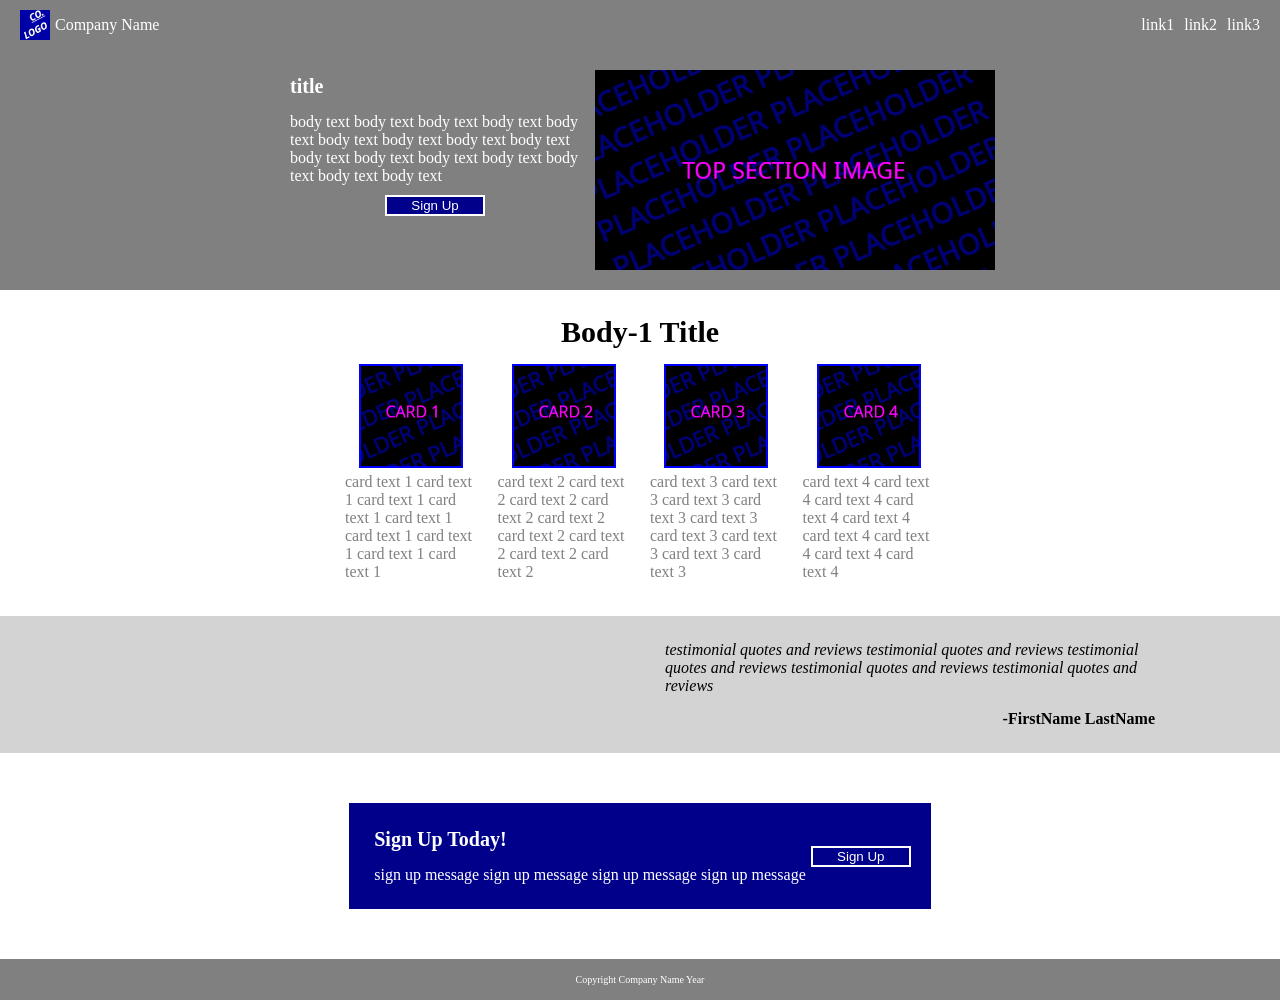
<file: index.html>
<!DOCTYPE html>
<html lang="en">
<head>
    <meta charset="UTF-8">
    <meta name="viewport" content="width=device-width, initial-scale=1.0">
    <link href="./style.css" rel="stylesheet">
    <title>Home</title>
</head>

<body>

    <div class="header">
        <div class="left-block">
            <img class="logo" src="./images/logo.png" alt="company logo">
            <a href="./index.html">Company Name</a>
        </div>
        <ul class="right-block">
            <li><a href="./pages/link-1.html">link1</a></li>
            <li><a href="./pages/link-2.html">link2</a></li>
            <li><a href="./pages/link-3.html">link3</a></li>
        </ul>

    </div>

    <div class="top-section">
        <div class="left-block">
            <div class="textbox">
                <p class="title">title</p>
                <p>body text body text body text body text body text body text body text body text body text body text body text body text body text body text body text body text </p>
            </div>
            <button class="top-section-button" onclick="window.location.href='./pages/button.html'">Sign Up</button>
        </div>
        <img class="top-section-img" src="./images/top-section-placeholder.png" alt="top section image">

    </div>

    <div class="body-1">
        <p class="title">Body-1 Title</p>
        <div class="card-container">
            <div class="card">
                <img src="./images/card-1.png" alt="card-img-1">
                <p>card text 1 card text 1 card text 1 card text 1 card text 1 card text 1 card text 1 card text 1 card text 1 </p>
            </div>
            <div class="card">
                <img src="./images/card-2.png" alt="card-img-2">
                <p>card text 2 card text 2 card text 2 card text 2 card text 2 card text 2 card text 2 card text 2 card text 2 </p>
            </div>
            <div class="card">
                <img src="./images/card-3.png" alt="card-img-3">
                <p>card text 3 card text 3 card text 3 card text 3 card text 3 card text 3 card text 3 card text 3 card text 3 </p>
            </div>
            <div class="card">
                <img src="./images/card-4.png" alt="card-img-4">
                <p>card text 4 card text 4 card text 4 card text 4 card text 4 card text 4 card text 4 card text 4 card text 4 </p>
            </div>
        </div>

    </div>

    <div class="body-2">
        <div class="textbox">
            <p class="quote">testimonial quotes and reviews testimonial quotes and reviews testimonial quotes and reviews testimonial quotes and reviews testimonial quotes and reviews </p>
            <p class="name">-FirstName LastName</p>
        </div>

    </div>

    <div class="signup">
        <div class="prompt-window">
            <div class="left-block textbox">
                <p class="title">Sign Up Today!</p>
                <p>sign up message sign up message sign up message sign up message </p>
            </div>
            <div class="right-block"><button onclick="window.location.href='./pages/button.html'">Sign Up</button></div>
        </div>

    </div>

    <div class="footer">
        <p>Copyright Company Name Year</p>
    </div>

</body>
</html>
</file>
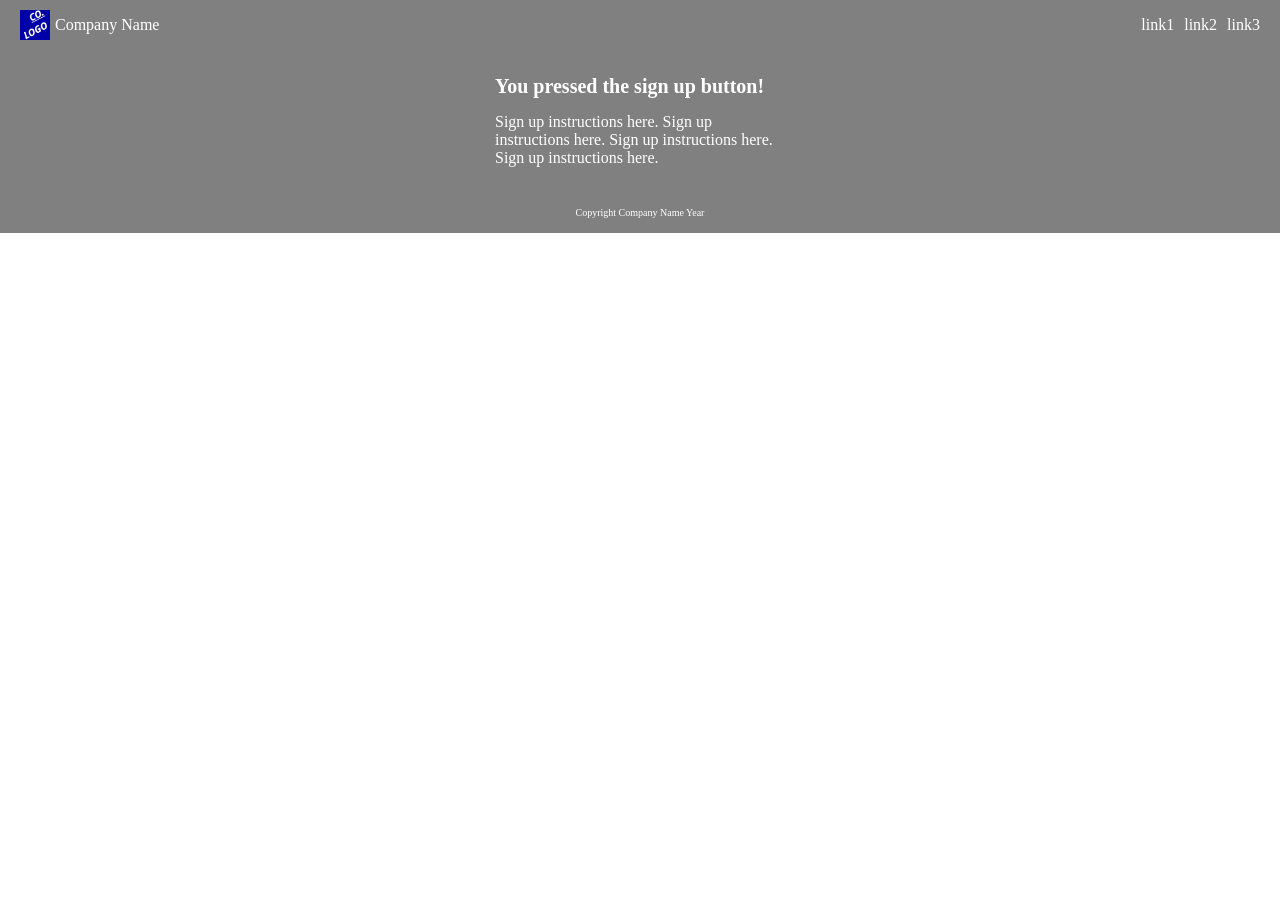
<file: pages/button.html>
<!DOCTYPE html>
<html lang="en">
<head>
    <meta charset="UTF-8">
    <meta name="viewport" content="width=device-width, initial-scale=1.0">
    <link href="../style.css" rel="stylesheet">
    <title>Sign Up Page</title>
</head>
<body>


    <div class="header">
        <div class="left-block">
            <img class="logo" src="../images/logo.png" alt="company logo">
            <a href="../index.html">Company Name</a>
        </div>
        <ul class="right-block">
            <li><a href="./link-1.html">link1</a></li>
            <li><a href="./link-2.html">link2</a></li>
            <li><a href="./link-3.html">link3</a></li>
        </ul>

    </div>

    <div class="top-section">
        <div class="left-block">
            <div class="textbox">
                <p class="title">You pressed the sign up button!</p>
                <p>Sign up instructions here. Sign up instructions here. Sign up instructions here. Sign up instructions here. </p>
            </div>
        </div>

    </div>


    <div class="footer">
        <p>Copyright Company Name Year</p>
    </div>

</body>
</html>
</file>
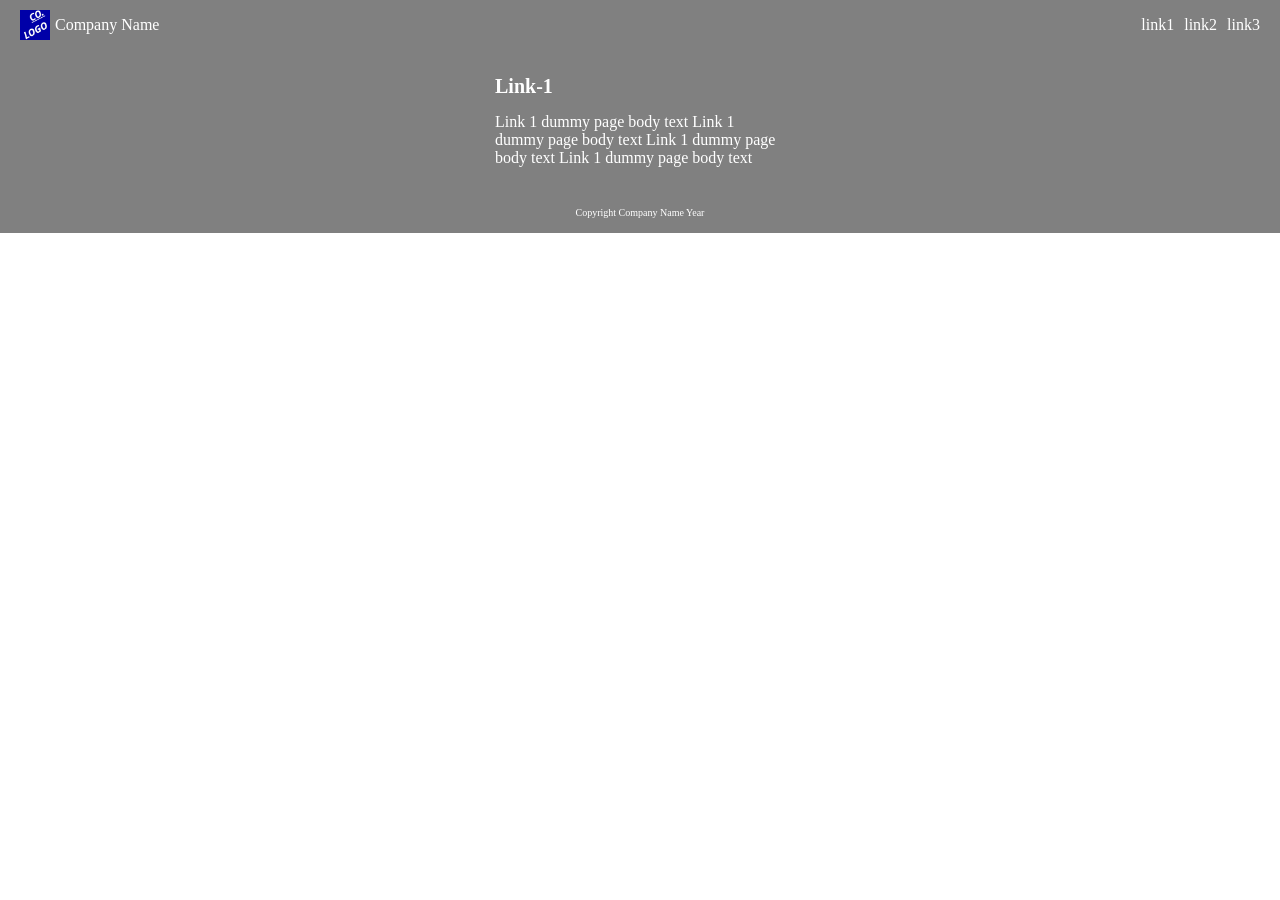
<file: pages/link-1.html>
<!DOCTYPE html>
<html lang="en">
<head>
    <meta charset="UTF-8">
    <meta name="viewport" content="width=device-width, initial-scale=1.0">
    <link href="../style.css" rel="stylesheet">
    <title>Link 1 Dummy Page</title>
</head>
<body>


    <div class="header">
        <div class="left-block">
            <img class="logo" src="../images/logo.png" alt="company logo">
            <a href="../index.html">Company Name</a>
        </div>
        <ul class="right-block">
            <li><a href="./link-1.html">link1</a></li>
            <li><a href="./link-2.html">link2</a></li>
            <li><a href="./link-3.html">link3</a></li>
        </ul>

    </div>

    <div class="top-section">
        <div class="left-block">
            <div class="textbox">
                <p class="title">Link-1</p>
                <p>Link 1 dummy page body text Link 1 dummy page body text Link 1 dummy page body text Link 1 dummy page body text </p>
            </div>
        </div>

    </div>


    <div class="footer">
        <p>Copyright Company Name Year</p>
    </div>

</body>
</html>
</file>
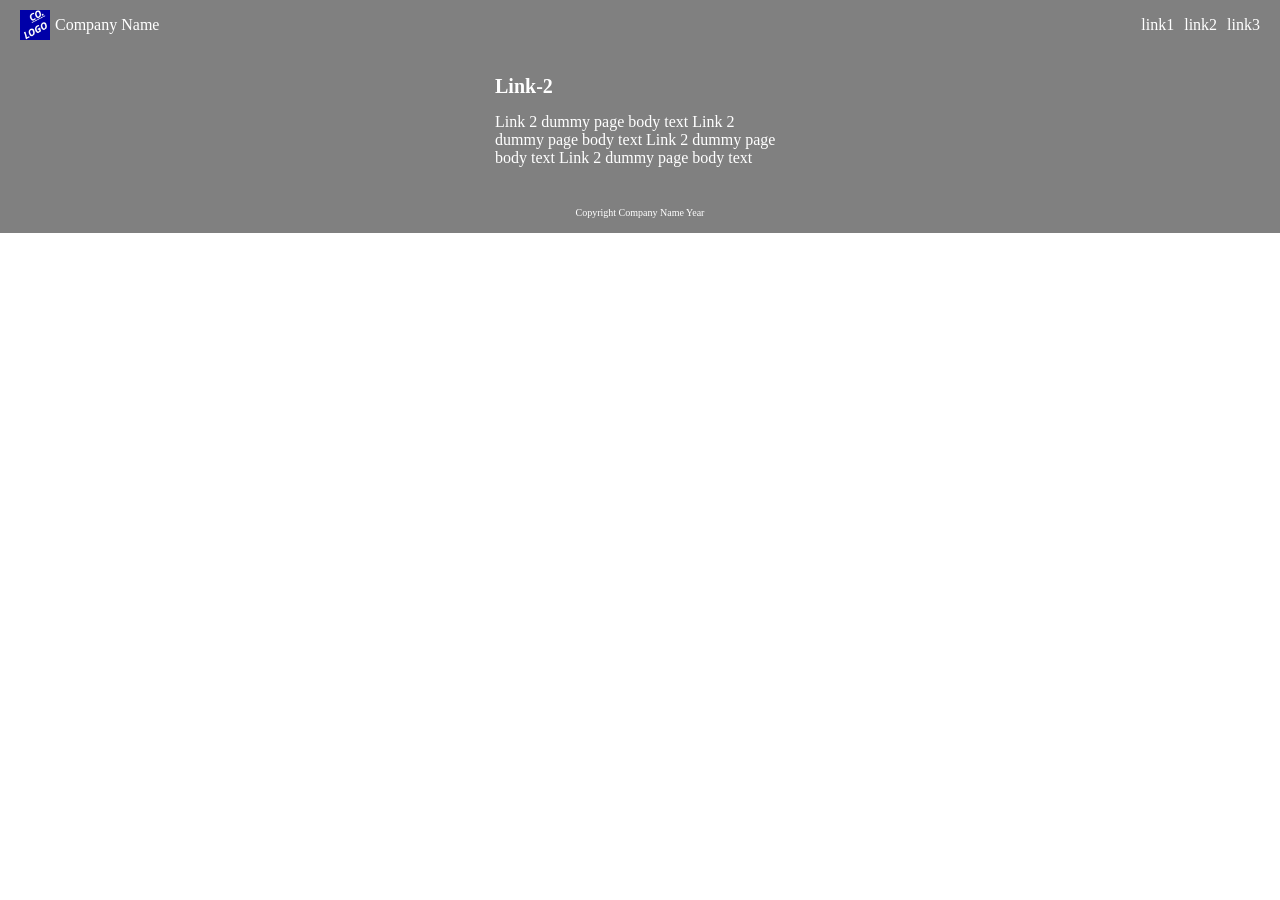
<file: pages/link-2.html>
<!DOCTYPE html>
<html lang="en">
<head>
    <meta charset="UTF-8">
    <meta name="viewport" content="width=device-width, initial-scale=1.0">
    <link href="../style.css" rel="stylesheet">
    <title>Link 2 Dummy Page</title>
</head>
<body>


    <div class="header">
        <div class="left-block">
            <img class="logo" src="../images/logo.png" alt="company logo">
            <a href="../index.html">Company Name</a>
        </div>
        <ul class="right-block">
            <li><a href="./link-1.html">link1</a></li>
            <li><a href="./link-2.html">link2</a></li>
            <li><a href="./link-3.html">link3</a></li>
        </ul>

    </div>

    <div class="top-section">
        <div class="left-block">
            <div class="textbox">
                <p class="title">Link-2</p>
                <p>Link 2 dummy page body text Link 2 dummy page body text Link 2 dummy page body text Link 2 dummy page body text </p>
            </div>
        </div>

    </div>


    <div class="footer">
        <p>Copyright Company Name Year</p>
    </div>

</body>
</html>
</file>
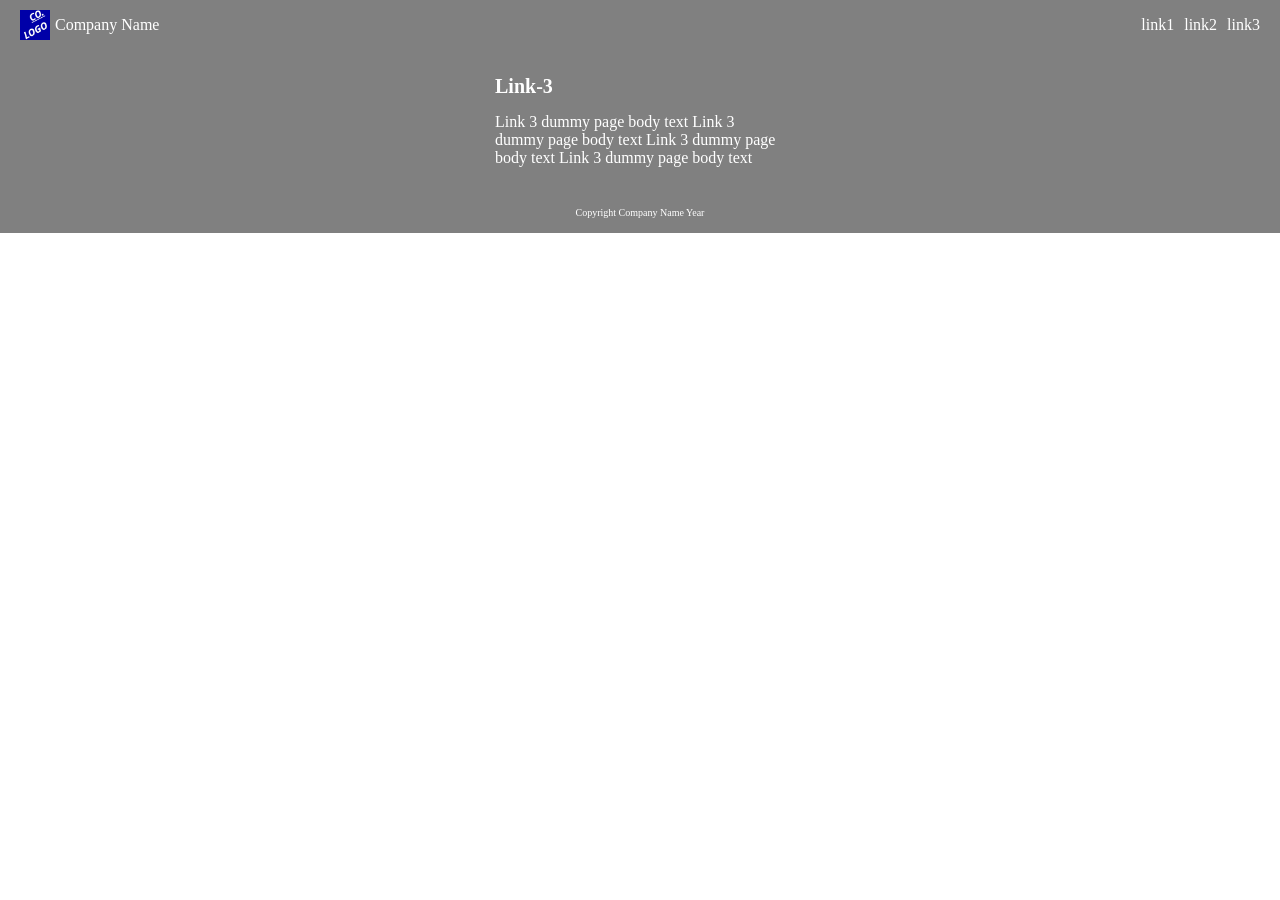
<file: pages/link-3.html>
<!DOCTYPE html>
<html lang="en">
<head>
    <meta charset="UTF-8">
    <meta name="viewport" content="width=device-width, initial-scale=1.0">
    <link href="../style.css" rel="stylesheet">
    <title>Link 3 Dummy Page</title>
</head>
<body>


    <div class="header">
        <div class="left-block">
            <img class="logo" src="../images/logo.png" alt="company logo">
            <a href="../index.html">Company Name</a>
        </div>
        <ul class="right-block">
            <li><a href="./link-1.html">link1</a></li>
            <li><a href="./link-2.html">link2</a></li>
            <li><a href="./link-3.html">link3</a></li>
        </ul>

    </div>

    <div class="top-section">
        <div class="left-block">
            <div class="textbox">
                <p class="title">Link-3</p>
                <p>Link 3 dummy page body text Link 3 dummy page body text Link 3 dummy page body text Link 3 dummy page body text </p>
            </div>
        </div>

    </div>


    <div class="footer">
        <p>Copyright Company Name Year</p>
    </div>

</body>
</html>
</file>
<file: style.css>
*{
    /*outline: 1px solid magenta;*/
}

body{
    /*display: flex;
    flex-direction: column;*/
    /*min-width: 600px;*/
    margin: 0;
    padding: 0;
}

p{
    padding: 5px;
    margin: 0;
}

.header{
    display: flex;
    justify-content: space-between;
    padding: 10px 20px;
    color: white;
    background-color: gray;

    .left-block{
    display: flex;
    align-items: center;
    gap: 5px;
    }

    .logo{
        height: 30px;
    }

    .right-block{
    display: flex;
    align-items: center;
    gap: 10px;
    }
}

ul{
    list-style-type: none;
    margin: 0;
    padding: 0;
}

a{
    text-decoration: none;
    color: inherit;
}

.footer{
    display: flex;
    justify-content: center;
    align-items: center;
    padding: 10px 20px;
    color: white;
    background-color: gray;

    p{
        font-size: 10px;
    }
}

button{
    width: 100px;
    text-align: center;
    
}

.top-section{
    display: flex;
    justify-content: center;
    gap: 10px;
    padding: 20px;
    color: white;
    background-color: gray;

    .left-block{
    display: flex;
    flex-direction: column;
    min-width: 200px;
    max-width: 300px;
    justify-content: flex-start;
    align-items: center;
    gap: 5px;
    }

    .top-section-img{
        height: 200px;

    }

    button{
        color: inherit;
        border: 2px solid white;
        background-color: darkblue;
    }

}

.textbox{
    display: flex;
    flex-direction: column;
    justify-content: flex-start;
    align-items: flex-start;
    margin: 0;
    gap: 5px;

    .title{
    font-weight: bold;
    font-size: 20px;
    }
}

.body-1{
    display: flex;
    flex-direction: column;
    align-items: center;
    padding: 20px;

    .title{
    font-weight: bold;
    font-size: 30px;
    }

    .card-container{
    display: flex;
    justify-content: center;
    gap: 10px;
    margin: 10px;
    flex-shrink: 0;
    max-width: 600px;
    }
}

.card{
    display: flex;
    flex-direction: column;
    align-items: center;

    img{
        height: 100px;
        border: 2px solid blue;
    }
    
    p{
        color: gray;
    }
}

.body-2{
    display: flex;
    flex-direction: column;
    align-items: flex-end;
    padding: 20px;
    color: black;
    background-color: lightgray;

    .textbox{
        align-items: flex-end;
        min-width: 300px;
        max-width: 500px;
        margin-left: 100px;
        margin-right: 100px;
    }

    .quote{
        font-style: italic;
    }

    .name{
        font-weight: bold;
    }
}

.prompt-window{
    display: flex;
    flex-direction: row;
    padding: 20px;
    margin: 50px;
    color: white;
    background-color: darkblue;
}

.signup{
    display: flex;
    flex-direction: column;
    justify-content: center;
    align-items: center;
    /*padding: 50px;*/

    .title{
        font-weight: bold;
        font-size: 20px;
    }

    .right-block{
        display: flex;
        flex-direction: column;
        justify-content: center;
        align-items: center;
    }

    button{
        color: inherit;
        border: 2px solid white;
        background-color: inherit;
    }

}
</file>
